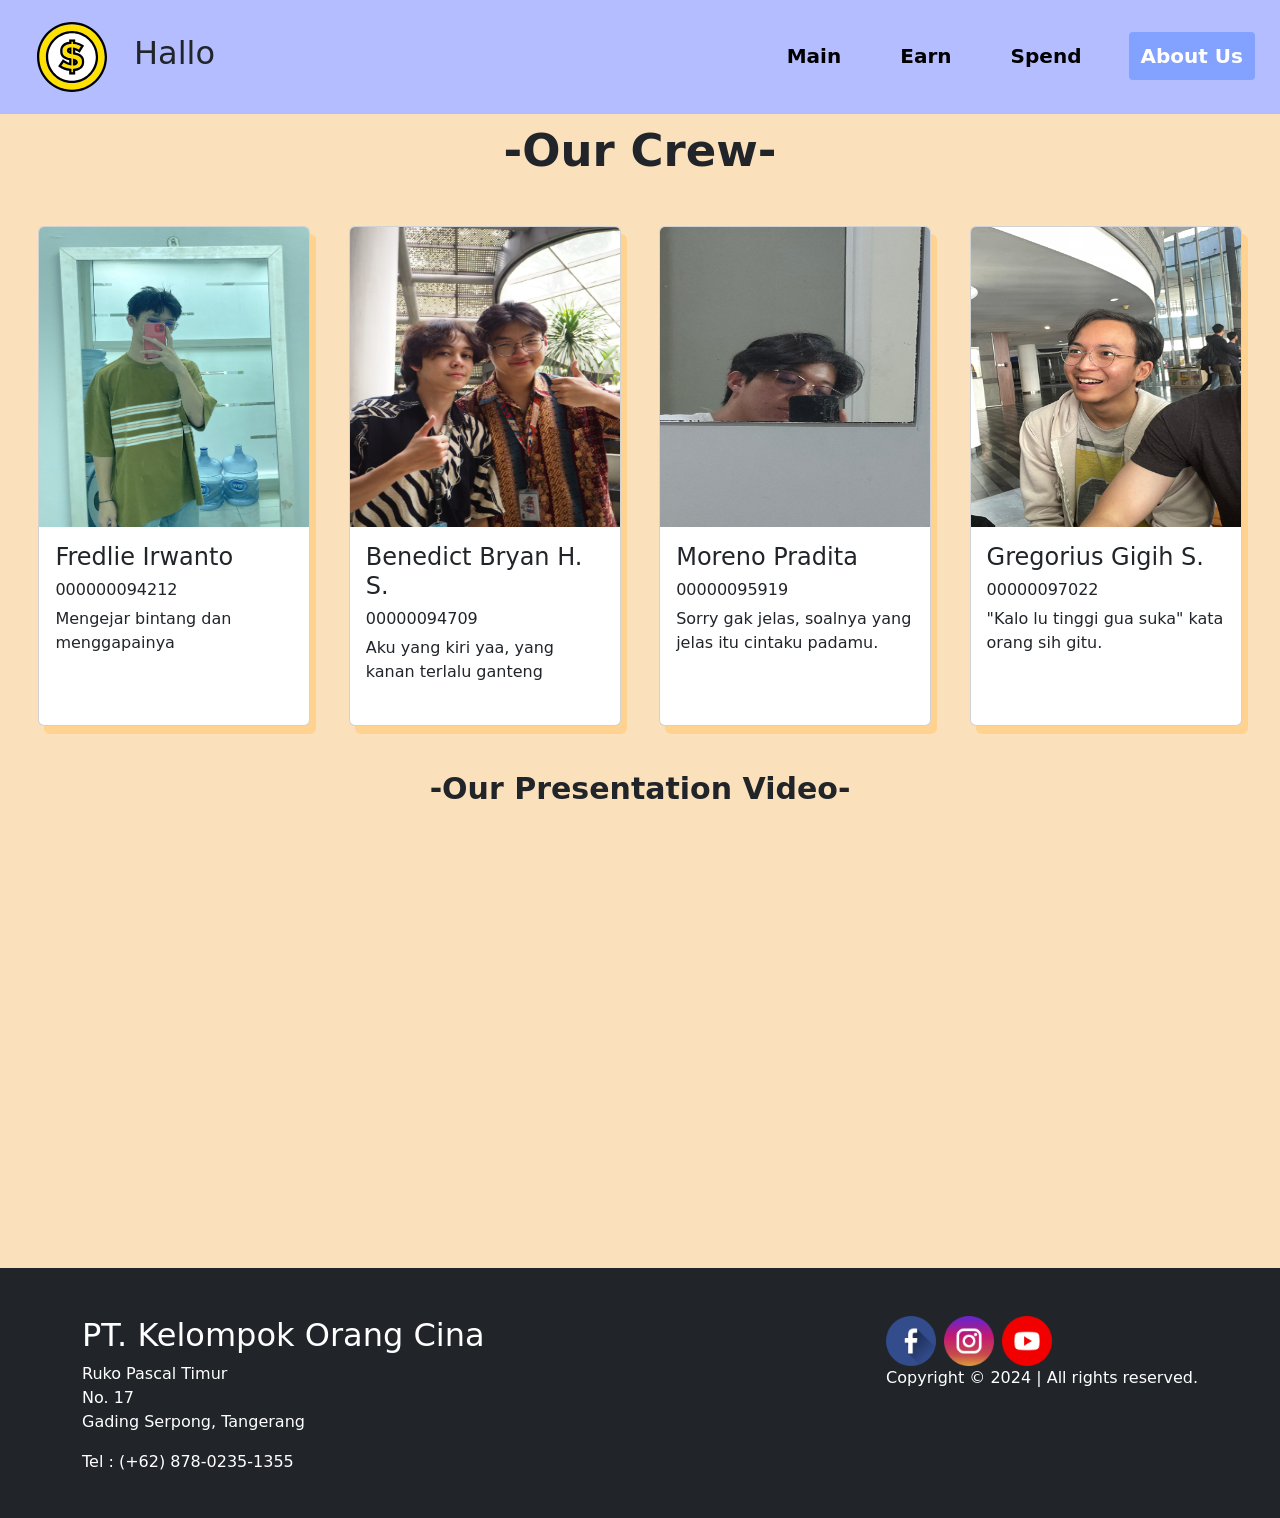
<file: aboutUs.html>
<!DOCTYPE html>
<html lang="en">
  <head>
    <meta charset="utf-8" />
    <meta name="viewport" content="width=device-width, initial-scale=1" />
    <title>Bootstrap demo</title>
    <link rel="stylesheet" href="style.css" />

    <link
      href="https://cdn.jsdelivr.net/npm/bootstrap@5.3.3/dist/css/bootstrap.min.css"
      rel="stylesheet"
      integrity="sha384-QWTKZyjpPEjISv5WaRU9OFeRpok6YctnYmDr5pNlyT2bRjXh0JMhjY6hW+ALEwIH"
      crossorigin="anonymous"
    />
    <script src="https://code.jquery.com/jquery-3.6.0.min.js"></script>
  </head>
  <body class="content">
    <!--Header-->
    <div class="header">
      <div class="header-left d-flex" style="align-items: center">
        <a class="" href="index.html"
          ><img src="image/svg/money.svg" class="logo" alt="our logo"
        /></a>
        <!--modify-->
        <h2>Hallo&nbsp</h2>
        <h2 id="nameShow">[name]</h2>
      </div>
      <div class="header-right">
        <a href="main.html">Main</a>
        <a href="income.html">Earn</a>
        <a href="outcome.html">Spend</a>
        <a class="active" href="aboutUs.html">About Us</a>
      </div>
    </div>
    <!--Content-->
    <div>
      <h2
        style="
          text-align: center;
          padding: 10px;
          font-weight: bold;
          font-size: 45px;
        "
      >
        -Our Crew-
      </h2>
      <div class="d-flex justify-content-evenly flex-wrap" style="width: 100%">
        <div class="card">
          <img
            src="image/img/fredlie.jpeg"
            class="card-img-top"
            style="height: 300px"
            alt="Fredlie Irwanto"
          />
          <div class="card-body">
            <h4 class="card-title">Fredlie Irwanto</h4>
            <h6>000000094212</h6>
            <p class="card-text">Mengejar bintang dan menggapainya</p>
          </div>
        </div>
        <div class="card" style="width: 17rem; height: 500px">
          <img
            src="image/img/brayan.jpeg"
            class="card-img-top"
            style="height: 300px"
            alt="Benedict Bryan Hudson Prayitno "
          />
          <div class="card-body">
            <h4 class="card-title">Benedict Bryan H. S.</h4>
            <h6>00000094709</h6>
            <p class="card-text">
              Aku yang kiri yaa, yang kanan terlalu ganteng
            </p>
          </div>
        </div>

        <div class="card" style="width: 17rem; height: 500px">
          <img
            src="image/img/moreno.jpeg"
            class="card-img-top"
            style="height: 300px"
            alt="Moreno Pradita"
          />
          <div class="card-body">
            <h4 class="card-title">Moreno Pradita</h4>
            <h6>00000095919</h6>
            <p class="card-text">
              Sorry gak jelas, soalnya yang jelas itu cintaku padamu.
            </p>
          </div>
        </div>
        <div class="card" style="width: 17rem; height: 500px">
          <img
            src="image/img/gigih.jpeg"
            class="card-img-top"
            style="height: 300px"
            alt="Gregorius Gigih S."
          />
          <div class="card-body">
            <h4 class="card-title">Gregorius Gigih S.</h4>
            <h6>00000097022</h6>
            <p class="card-text">
              "Kalo lu tinggi gua suka" kata orang sih gitu.
            </p>
          </div>
        </div>
      </div>
      <h2
        style="
          text-align: center;
          padding: 5px;
          font-weight: bold;
          font-size: 30px;
          margin-top: 40px;
        "
      >
        -Our Presentation Video-
      </h2>
      <div style="width: 100%" class="justify-content-center d-flex p-4">
        <iframe
          width="560"
          height="400"
          src="https://www.youtube.com/embed/LInJHJNL9sY?si=7CH5TvtCC4DNDm7c"
          title="YouTube video player"
          frameborder="0"
          allow="accelerometer; autoplay; clipboard-write; encrypted-media; gyroscope; picture-in-picture; web-share"
          referrerpolicy="strict-origin-when-cross-origin"
          allowfullscreen
        ></iframe>
      </div>
    </div>

    <!--footer-->
    <div
      id="footer"
      class="bg-dark text-white py-5"
      style="height: 250px; overflow-y: hidden"
    >
      <div class="container d-flex justify-content-between">
        <div>
          <h2>PT. Kelompok Orang Cina</h2>
          <p>
            Ruko Pascal Timur<br />
            No. 17<br />
            Gading Serpong, Tangerang
          </p>
          <p>Tel : (+62) 878-0235-1355</p>
        </div>
        <div>
          <div class="logo d-flex gap-2">
            <img
              src="image/img/facebook.png"
              class="img-fluid"
              style="max-width: 50px"
            />
            <img
              src="image/img/instagram.png"
              class="img-fluid"
              style="max-width: 50px"
            />
            <img
              src="image/img/youtube.png"
              class="img-fluid"
              style="max-width: 50px"
            />
          </div>
          <p class="mb-0">Copyright &copy; 2024 | All rights reserved.</p>
        </div>
      </div>
    </div>
    <script
      src="https://cdn.jsdelivr.net/npm/bootstrap@5.3.3/dist/js/bootstrap.bundle.min.js"
      integrity="sha384-YvpcrYf0tY3lHB60NNkmXc5s9fDVZLESaAA55NDzOxhy9GkcIdslK1eN7N6jIeHz"
      crossorigin="anonymous"
    ></script>
    <script src="https://code.jquery.com/jquery-3.6.0.min.js"></script>
    <script src="script.js"></script>
  </body>
</html>
</file>
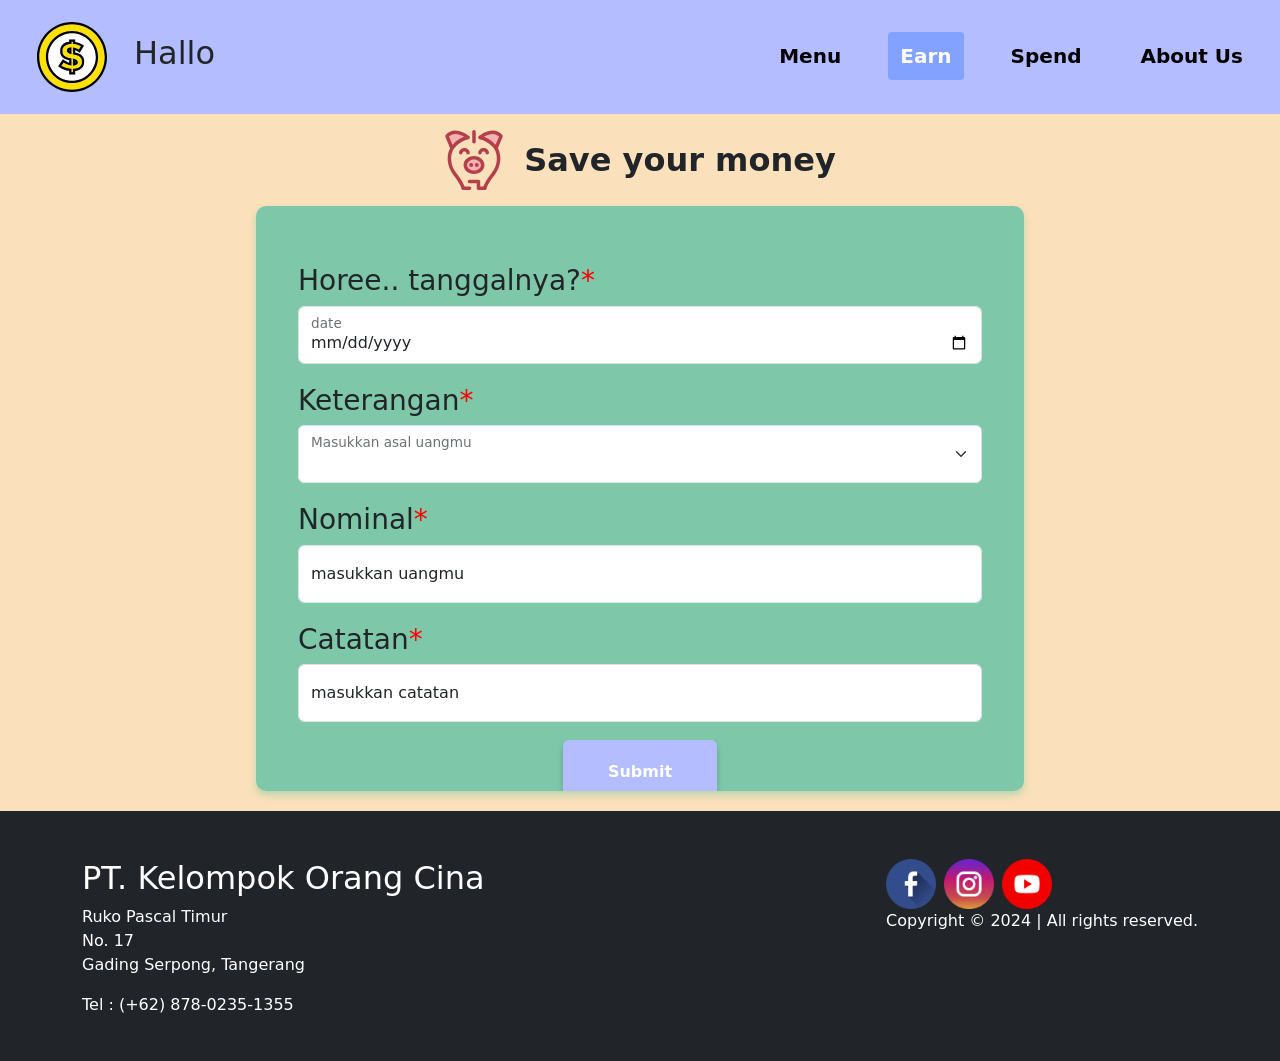
<file: income.html>
<!DOCTYPE html>
<html lang="en">
  <head>
    <meta charset="utf-8" />
    <meta name="viewport" content="width=device-width, initial-scale=1" />
    <title>Bootstrap demo</title>
    <link rel="stylesheet" href="style.css" />
    <link
      href="https://cdn.jsdelivr.net/npm/bootstrap@5.3.3/dist/css/bootstrap.min.css"
      rel="stylesheet"
      integrity="sha384-QWTKZyjpPEjISv5WaRU9OFeRpok6YctnYmDr5pNlyT2bRjXh0JMhjY6hW+ALEwIH"
      crossorigin="anonymous"
    />
  </head>
  <body class="content">
    <!--Header-->
    <div class="header">
      <div class="header-left d-flex" style="align-items: center">
        <a class="" href="#"
          ><img src="image/svg/money.svg" class="logo" alt="our logo"
        /></a>
        <!--modify-->
        <h2>Hallo&nbsp</h2>
        <h2 id="nameShow">[name]</h2>
      </div>
      <div class="header-right">
        <a href="main.html">Menu</a>
        <a class="active" href="income.html">Earn</a>
        <a href="outcome.html">Spend</a>
        <a href="aboutUs.html">About Us</a>
      </div>
    </div>

    <!--content-->
    <!--modify-->
    <div class="d-flex justify-content-center m-3" style="align-items: center">
      <img style="width: 60px; margin: 0 10px" src="image/svg/bank.svg" />
      <h2 style="font-weight: 700; margin: 0 10px">Save your money</h2>
    </div>

    <div id="box" class="container-fluid pt-5">
      <div
        style="width: 55vw; height: 35vh; margin-left: auto; margin-right: auto"
      >
        <!--0-->
        <div id="messageIncome"></div>
        <div style="padding: 10px 10px">
          <h3>Horee.. tanggalnya?<span class="required">*</span></h3>
          <div class="form-floating">
            <input
              type="date"
              class="form-control"
              id="dateIn"
              placeholder="a"
            />
            <label for="floatingInputValue">date</label>
          </div>
        </div>

        <!--1-->
        <div style="padding: 10px 10px">
          <h3>Keterangan<span class="required">*</span></h3>
          <div class="form-floating">
            <select id="catIn" class="form-select">
              <option value=""></option>
              <option value="Gaji">Gaji</option>
              <option value="Bonus">Bonus</option>
              <option value="Uang Jajan">Uang Jajan</option>
              <option value="Others">Others</option>
            </select>
            <label for="floatingInputValue">Masukkan asal uangmu</label>
          </div>
        </div>
        <!--2-->
        <div style="padding: 10px 10px">
          <h3>Nominal<span class="required">*</span></h3>
          <div class="form-floating">
            <input
              type="number"
              class="form-control"
              id="moneyIn"
              placeholder="a"
            />
            <label for="floatingInputValue">masukkan uangmu</label>
          </div>
        </div>
        <!--3-->
        <div style="padding: 10px 10px">
          <h3>Catatan<span class="required">*</span></h3>
          <div class="form-floating">
            <input
              type="text"
              class="form-control"
              id="inNote"
              placeholder="a"
            />
            <label for="floatingInputValue">masukkan catatan</label>
          </div>
        </div>
        <!--Button-->
        <div class="d-flex justify-content-center p-2">
          <button id="submit" class="btn" onclick="submit()">Submit</button>
        </div>
      </div>
    </div>

    <!--footer-->
    <div
      id="footer"
      class="bg-dark text-white py-5"
      style="height: 250px; overflow-y: hidden"
    >
      <div class="container d-flex justify-content-between">
        <div>
          <h2>PT. Kelompok Orang Cina</h2>
          <p>
            Ruko Pascal Timur<br />
            No. 17<br />
            Gading Serpong, Tangerang
          </p>
          <p>Tel : (+62) 878-0235-1355</p>
        </div>
        <div>
          <div class="logo d-flex gap-2">
            <img
              src="image/img/facebook.png"
              class="img-fluid"
              style="max-width: 50px"
            />
            <img
              src="image/img/instagram.png"
              class="img-fluid"
              style="max-width: 50px"
            />
            <img
              src="image/img/youtube.png"
              class="img-fluid"
              style="max-width: 50px"
            />
          </div>
          <p class="mb-0">Copyright &copy; 2024 | All rights reserved.</p>
        </div>
      </div>
    </div>
    <script
      src="https://cdn.jsdelivr.net/npm/bootstrap@5.3.3/dist/js/bootstrap.bundle.min.js"
      integrity="sha384-YvpcrYf0tY3lHB60NNkmXc5s9fDVZLESaAA55NDzOxhy9GkcIdslK1eN7N6jIeHz"
      crossorigin="anonymous"
    ></script>
    <script src="https://code.jquery.com/jquery-3.6.0.min.js"></script>
    <script src="script.js"></script>
  </body>
</html>
</file>
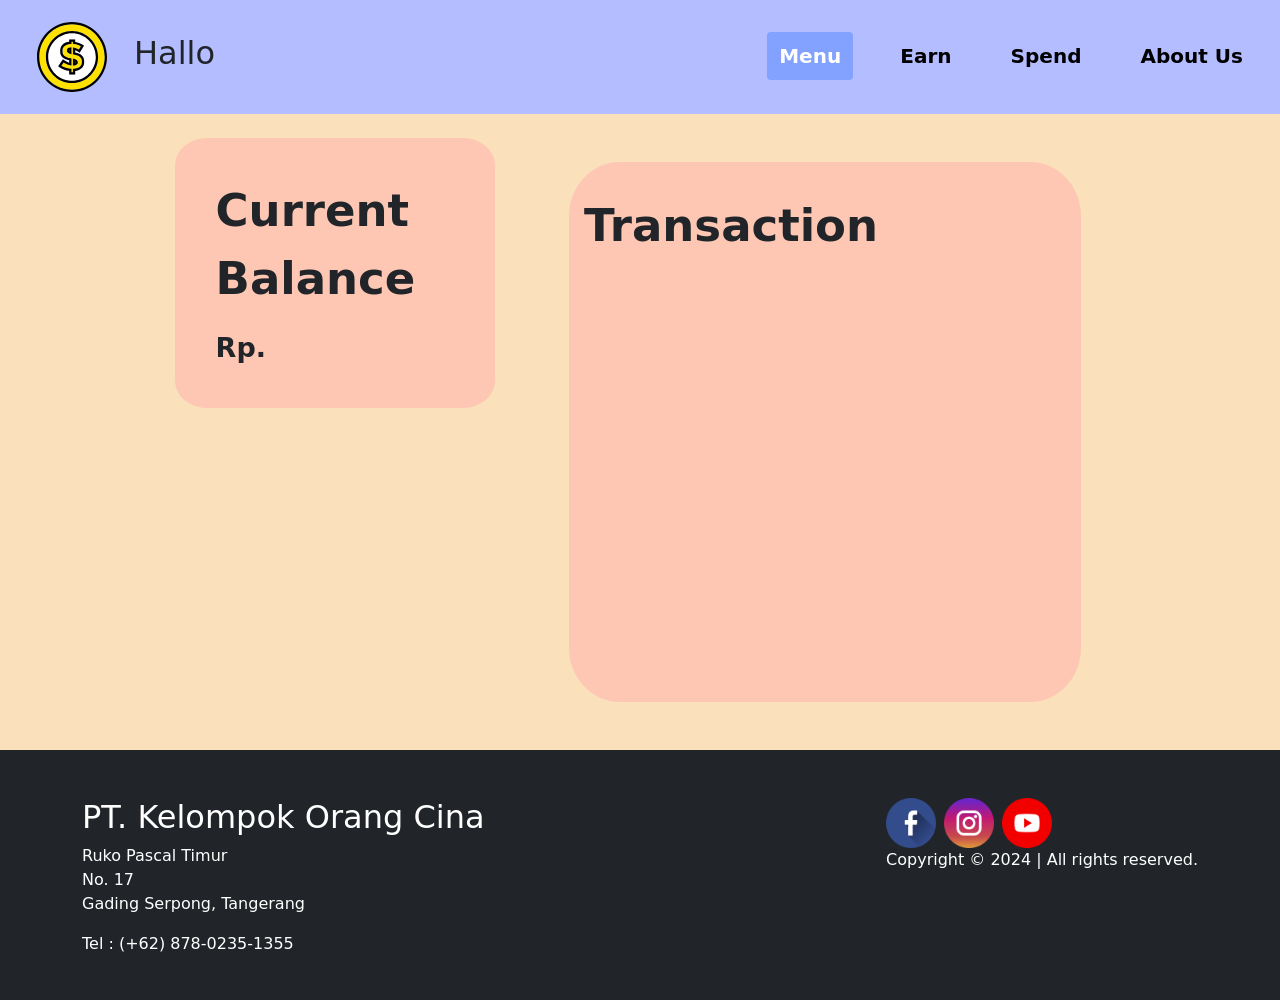
<file: main.html>
<!DOCTYPE html>
<html lang="en">
  <head>
    <meta charset="utf-8" />
    <meta name="viewport" content="width=device-width, initial-scale=1" />
    <title>Bootstrap demo</title>
    <link rel="stylesheet" href="style.css" />
    <script src="https://code.jquery.com/jquery-3.6.0.min.js"></script>
    <link
      href="https://cdn.jsdelivr.net/npm/bootstrap@5.3.3/dist/css/bootstrap.min.css"
      rel="stylesheet"
      integrity="sha384-QWTKZyjpPEjISv5WaRU9OFeRpok6YctnYmDr5pNlyT2bRjXh0JMhjY6hW+ALEwIH"
      crossorigin="anonymous"
    />
  </head>
  <body class="content">
    <!--Header-->
    <div class="header">
      <div class="header-left d-flex" style="align-items: center">
        <a class="" href="#"
          ><img src="image/svg/money.svg" class="logo" alt="our logo"
        /></a>
        <!--modify-->
        <h2>Hallo&nbsp</h2>
        <h2 id="nameShow">[name]</h2>
      </div>
      <div class="header-right">
        <a class="active" href="main.html">Menu</a>
        <a href="income.html">Earn</a>
        <a href="outcome.html">Spend</a>
        <a href="aboutUs.html">About Us</a>
      </div>
    </div>

    <!--Content-->
    <div class="d-flex justify-content-center p-4">
      <div
        style="
          height: 30vh;
          width: 25vw;
          background-color: #fec7b4;
          border-radius: 10%;
          padding: 30px 15px 20px 15px;
          margin-right: 50px;
        "
      >
        <div style="height: 25vh; margin: 1vh 2vw; overflow: hidden">
          <p style="font-size: 5vh; font-weight: 700">Current Balance</p>
          <p style="font-size: 3vh; font-weight: 800">Rp.</p>
          <!--modify-->
          <p
            id="balance"
            style="
              text-align: right;
              font-weight: 800;
              font-size: 7vh;
              font-family: Raleway Heavy;
            "
          >
            
          </p>
        </div>
      </div>
      <div class="d-flex justify-content-center p-4">
        <div style="overflow: hidden">
          <div
            id="transaction"
            style="
              height: 60vh;
              width: 40vw;
              background-color: #fec7b4;
              border-radius: 10%;
              padding: 30px 15px 20px 15px;
            "
          >
            <p style="font-size: 5vh; font-weight: 700">Transaction</p>
            <div id="transactionList">
            </div>
          </div>
        </div>
      </div>
      
    </div>

    <!--footer-->
    <div
      id="footer"
      class="bg-dark text-white py-5"
      style="height: 250px; overflow-y: hidden"
    >
      <div class="container d-flex justify-content-between">
        <div>
          <h2>PT. Kelompok Orang Cina</h2>
          <p>
            Ruko Pascal Timur<br />
            No. 17<br />
            Gading Serpong, Tangerang
          </p>
          <p>Tel : (+62) 878-0235-1355</p>
        </div>
        <div>
          <div class="logo d-flex gap-2">
            <img
              src="image/img/facebook.png"
              class="img-fluid"
              style="max-width: 50px"
            />
            <img
              src="image/img/instagram.png"
              class="img-fluid"
              style="max-width: 50px"
            />
            <img
              src="image/img/youtube.png"
              class="img-fluid"
              style="max-width: 50px"
            />
          </div>
          <p class="mb-0">Copyright &copy; 2024 | All rights reserved.</p>
        </div>
      </div>
    </div>
    <script
      src="https://cdn.jsdelivr.net/npm/bootstrap@5.3.3/dist/js/bootstrap.bundle.min.js"
      integrity="sha384-YvpcrYf0tY3lHB60NNkmXc5s9fDVZLESaAA55NDzOxhy9GkcIdslK1eN7N6jIeHz"
      crossorigin="anonymous"
    ></script>
    <script src="https://code.jquery.com/jquery-3.6.0.min.js"></script>
    <script src="script.js"></script>
  </body>
</html>
</file>
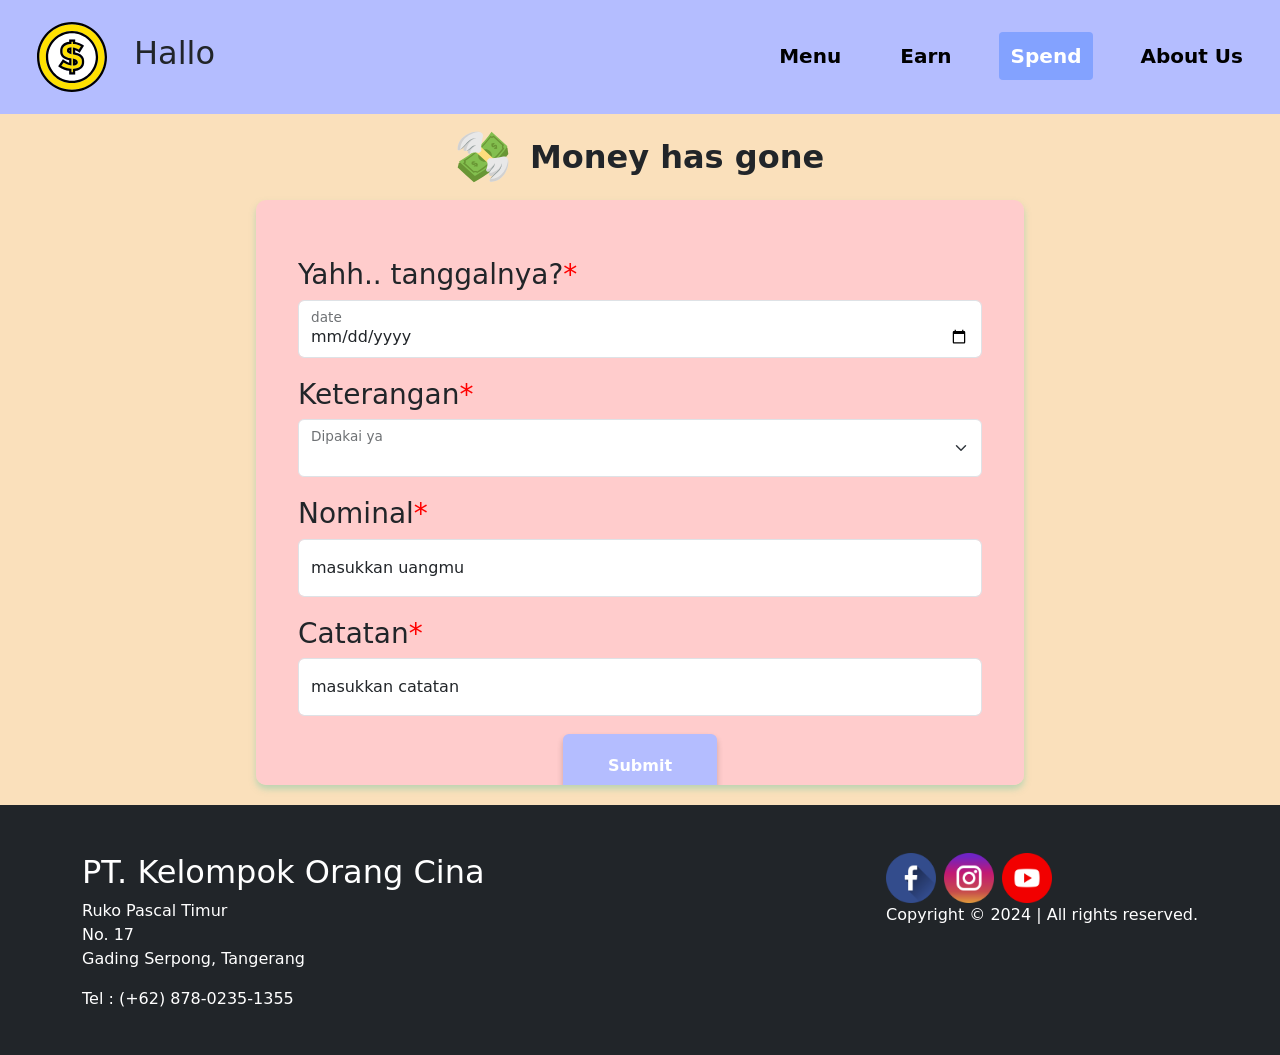
<file: outcome.html>
<!DOCTYPE html>
<html lang="en">
  <head>
    <meta charset="utf-8" />
    <meta name="viewport" content="width=device-width, initial-scale=1" />
    <title>Bootstrap demo</title>
    <link rel="stylesheet" href="style.css" />
    <link
      href="https://cdn.jsdelivr.net/npm/bootstrap@5.3.3/dist/css/bootstrap.min.css"
      rel="stylesheet"
      integrity="sha384-QWTKZyjpPEjISv5WaRU9OFeRpok6YctnYmDr5pNlyT2bRjXh0JMhjY6hW+ALEwIH"
      crossorigin="anonymous"
    />
  </head>
  <body class="content">
    <!--Header-->
    <div class="header">
      <div class="header-left d-flex" style="align-items: center">
        <a class="" href="#"
          ><img src="image/svg/money.svg" class="logo" alt="our logo"
        /></a>
        <!--modify-->
        <h2>Hallo&nbsp</h2>
        <h2 id="nameShow">[name]</h2>
      </div>
      <div class="header-right">
        <a href="main.html">Menu</a>
        <a href="income.html">Earn</a>
        <a class="active" href="outcome.html">Spend</a>
        <a href="aboutUs.html">About Us</a>
      </div>
    </div>

    <!--modify-->
    <div class="d-flex justify-content-center m-3" style="align-items: center">
      <img style="width: 6vh; margin: 0 10px" src="image/svg/away.svg" />
      <h2 style="font-weight: 700; margin: 0 10px">Money has gone</h2>
    </div>

    <div
      id="box"
      style="background-color: #ffcccc"
      class="container-fluid pt-5"
    >
      <div
        style="width: 55vw; height: 35vh; margin-left: auto; margin-right: auto"
      >
        <div id="messageOutcome"></div>
        <div style="padding: 10px 10px">
          <h3>Yahh.. tanggalnya?<span class="required">*</span></h3>
          <div class="form-floating">
            <input
              type="date"
              class="form-control"
              id="tanggalPengeluaran"
              placeholder="namaKelompok"
            />
            <label for="floatingInputValue">date</label>
          </div>
        </div>
        <!--1-->
        <div style="padding: 10px 10px">
          <h3>Keterangan<span class="required">*</span></h3>
          <div class="form-floating">
            <select id="keteranganPengeluaran" class="form-select">
              <option value=""></option>
              <option value="Makan">Makan</option>
              <option value="Groceries">Groceries</option>
              <option value="Fun">Fun</option>
              <option value="Others">Others</option>
            </select>
            <label for="floatingInputValue">Dipakai ya</label>
          </div>
        </div>
        <!--2-->
        <div style="padding: 10px 10px">
          <h3>Nominal<span class="required">*</span></h3>
          <div class="form-floating">
            <input
              type="number"
              class="form-control"
              id="pengeluaran"
              placeholder="namaKelompok"
                          />
            <label for="floatingInputValue">masukkan uangmu</label>
          </div>
        </div>
        <!--3-->
        <div style="padding: 10px 10px">
          <h3>Catatan<span class="required">*</span></h3>
          <div class="form-floating">
            <input
              type="text"
              class="form-control"
              id="catatanPengeluaran"
              placeholder="namaKelompok"
            />
            <label for="floatingInputValue">masukkan catatan</label>
          </div>
        </div>
        <!--button-->
        <div class="d-flex justify-content-center p-2">
          <button id="submitt" type="submit" class="btn" onclick="submitOut()">Submit</button>
        </div>
      </div>
    </div>

    <!--footer-->
    <div
      id="footer"
      class="bg-dark text-white py-5"
      style="height: 250px; overflow-y: hidden"
    >
      <div class="container d-flex justify-content-between">
        <div>
          <h2>PT. Kelompok Orang Cina</h2>
          <p>
            Ruko Pascal Timur<br />
            No. 17<br />
            Gading Serpong, Tangerang
          </p>
          <p>Tel : (+62) 878-0235-1355</p>
        </div>
        <div>
          <div class="logo d-flex gap-2">
            <img
              src="image/img/facebook.png"
              class="img-fluid"
              style="max-width: 50px"
            />
            <img
              src="image/img/instagram.png"
              class="img-fluid"
              style="max-width: 50px"
            />
            <img
              src="image/img/youtube.png"
              class="img-fluid"
              style="max-width: 50px"
            />
          </div>
          <p class="mb-0">Copyright &copy; 2024 | All rights reserved.</p>
        </div>
      </div>
    </div>
    <script
      src="https://cdn.jsdelivr.net/npm/bootstrap@5.3.3/dist/js/bootstrap.bundle.min.js"
      integrity="sha384-YvpcrYf0tY3lHB60NNkmXc5s9fDVZLESaAA55NDzOxhy9GkcIdslK1eN7N6jIeHz"
      crossorigin="anonymous"
    ></script>
    <script src="https://code.jquery.com/jquery-3.6.0.min.js"></script>
    <script src="script.js"></script>
  </body>
</html>
</file>
<file: style.css>
/* Style the header with a grey background and some padding */
.header {
  overflow: hidden;
  background-color: #b4bdff;
  padding: 10px 10px;
  display: flex;
  justify-content: space-between;
  align-items: center;
}
.logo {
  width: 70px;
}
/* Style the header links */
.header a {
  color: black;
  padding: 12px;
  margin: 0px 15px 0px 15px;
  text-decoration: none;
  font-size: 20px;
  line-height: 25px;
  border-radius: 4px;
  font-weight: 600;
}

/* Change the background color on mouse-over */
.header a:hover {
  background-color: #83a2ff7a;
  color: black;
}

/* Style the active/current link*/
.header a.active {
  background-color: #83a2ff;
  color: white;
}

/* Add media queries for responsiveness - when the screen is 500px wide or less, stack the links on top of each other */
@media screen and (max-width: 700px) {
  .header a {
    float: none;
    display: block;
    text-align: left;
  }
}

.content {
  background-color: #fadcb2df;
  font-style: Helvetica Neue;
  margin: 0;
  overflow: auto;
}

#indexbody {
  position: absolute;
  top: 50%;
  left: 50%;
  transform: translate(-50%, -50%);
}

#indexbody #a {
  padding-top: 50px;
  width: 500px;
  margin: auto;
  height: 450px;
  background-color: #fadcb2df;
  box-shadow: 6px 8px #ffd28f;
}

.card {
  width: 17rem;
  height: 1000px;
  transition: 0.5s ease-in-out;
  box-shadow: 6px 8px #ffd28f;
  margin-top: 30px;
}
.card:hover {
  transform: scale(1.05);
}

#nameText {
  width: 900px;
  height: 40px;
  margin: auto;
  align-items: center;
}

#nameText div {
  text-align: center;
  margin-top: 50px;
  margin: auto;
}

#labelBox {
  width: 900px;
  margin: auto;
  padding: 10px;
  margin-top: 20px;
}

#inputLabel {
  margin-bottom: 30px;
}

#inputLabel input {
  height: 30px;
}

#inputLabel select {
  height: 35px;
}

#submit {
  background-color: #b4bdff;
  height: 7vh;
  width: 12vw;
  font-weight: 700;
  color: white;
  box-shadow: 0px 4px 6px rgba(0, 0, 0, 0.2); /* Dark gray shadow */
}

#submit:hover {
  background-color: #6dbf9f;
  transform: translateY(-7px);
  animation: 2s ease-in-out;
}

#submitt {
  background-color: #b4bdff;
  height: 7vh;
  width: 12vw;
  font-weight: 700;
  color: white;
  box-shadow: 0px 4px 6px rgba(0, 0, 0, 0.2); /* Dark gray shadow */
}
#submitt:hover {
  background-color: #ffb3b3;
  transform: translateY(-7px);
  animation: 2s ease-in-out;
}

#box {
  background-color: #7ec8a9;
  width: 60vw;
  height: 65vh;
  border-radius: 10px;
  box-shadow: 0px 4px 6px rgba(126, 200, 169, 0.5);
  margin-bottom: 20px;
  overflow-y: auto;
}

.required {
  color: red;
}

.errorMessage {
  color: #c0392b;
  background-color: #ebf3e8;
  margin: 5px;
  font-style: Helvetica Neue;
  font-size: 20px;
}

.successMessage {
  background-color: #ebf3e8;
  color: green;
  font-style: Helvetica Neue;
  font-size: 20px;
  margin: 5px;
}

.pengeluaran{
  display: flex; 
  justify-content: space-between;
  border: 1px solid #ccc; 
  border-radius: 10px; 
  padding: 10px; 
  background-color: red;
  color: white;
  font-style: Helvetica Neue;
  font-size: 18px;
  margin: 20px;
}

#transactionList{
  overflow: scroll;
}


.penghasilan{
  display: flex; 
  justify-content: space-between;
  border: 1px solid #ccc; 
  border-radius: 10px; 
  padding: 10px; 
  background-color: green;
  color: white;
  font-style: Helvetica Neue;
  font-size: 18px;
  margin: 20px;
}

.money{
  font-size: 30px;
  font-style: Helvetica Neue;
}
</file>
